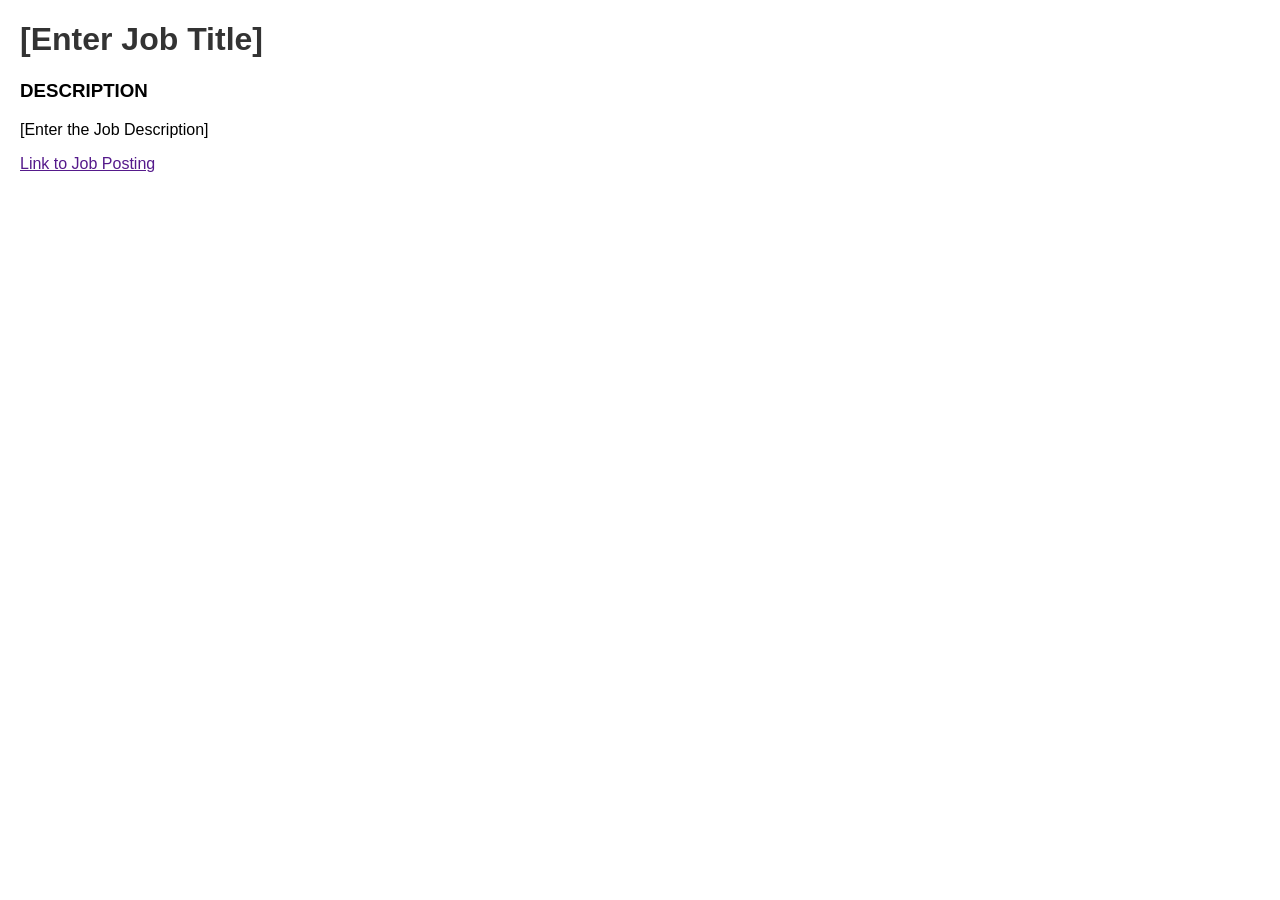
<file: programming-warmup/index.html>
<!doctype html>
<html lang="en">
  <head>
    <meta charset="UTF-8" />
    <meta name="viewport" content="width=device-width, initial-scale=1.0" />
    <title>Job Posting</title>
    <style>
      body {
        font-family: Arial, sans-serif;
        margin: 20px;
      }
      h1 {
        color: #333;
      }
      h3 {
        text-transform: uppercase;
      }
      p {
        line-height: 1.5 em;
      }
      a:hover {
        background-color: yellow;
      }
    </style>
  </head>
  <body>
    <h1>[Enter Job Title]</h1>
    <h3>Description</h3>
    <p>[Enter the Job Description]</p>
    <a href="">Link to Job Posting</a>
  </body>
</html>
</file>
